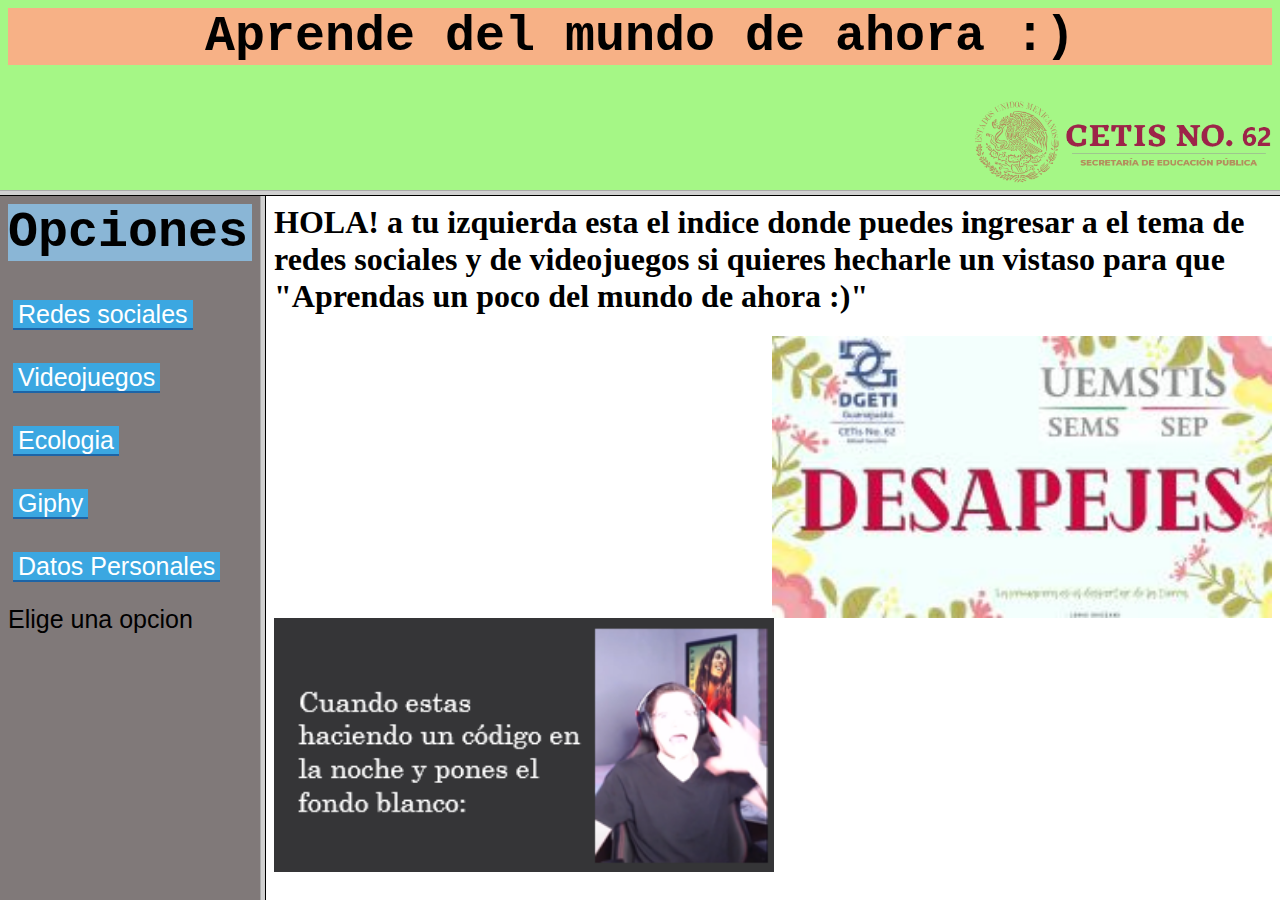
<file: index.html>
<html><head>
<title> Pagina con Marcos </title> </head>


<frameset rows="190,*" cols="*">
  <frame src="encabe.html" name="Msup">
  <frameset rows="*" cols="260,*">
    <frame src="indice.html" name="Mizq" frameborder="0" noresize="">
    <frame src="princip.html" name="Mprin">
  </frameset>
</frameset>

<noframes>
 <body> </body>
</noframes>

</html>
</file>
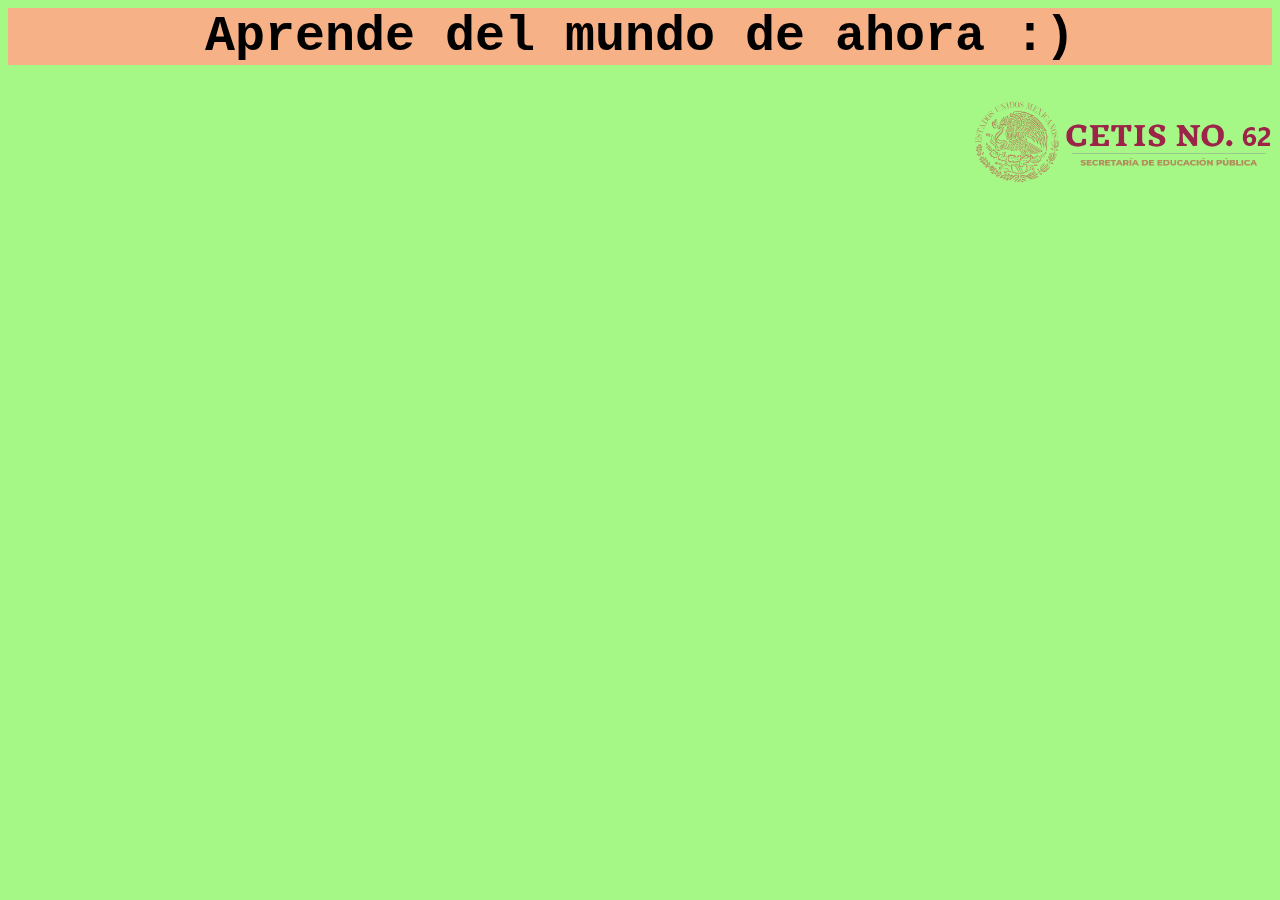
<file: encabe.html>
<html><head></head>
<body> 
<center>
<link rel="stylesheet" type="text/css" href="estilo4.css">
<h1>Aprende del mundo de ahora :)</h1>
<div align="right">
<img src="cetis.png" align="right" width="300" heigth="150">
</div>
</center>
</body>
</html>
</file>
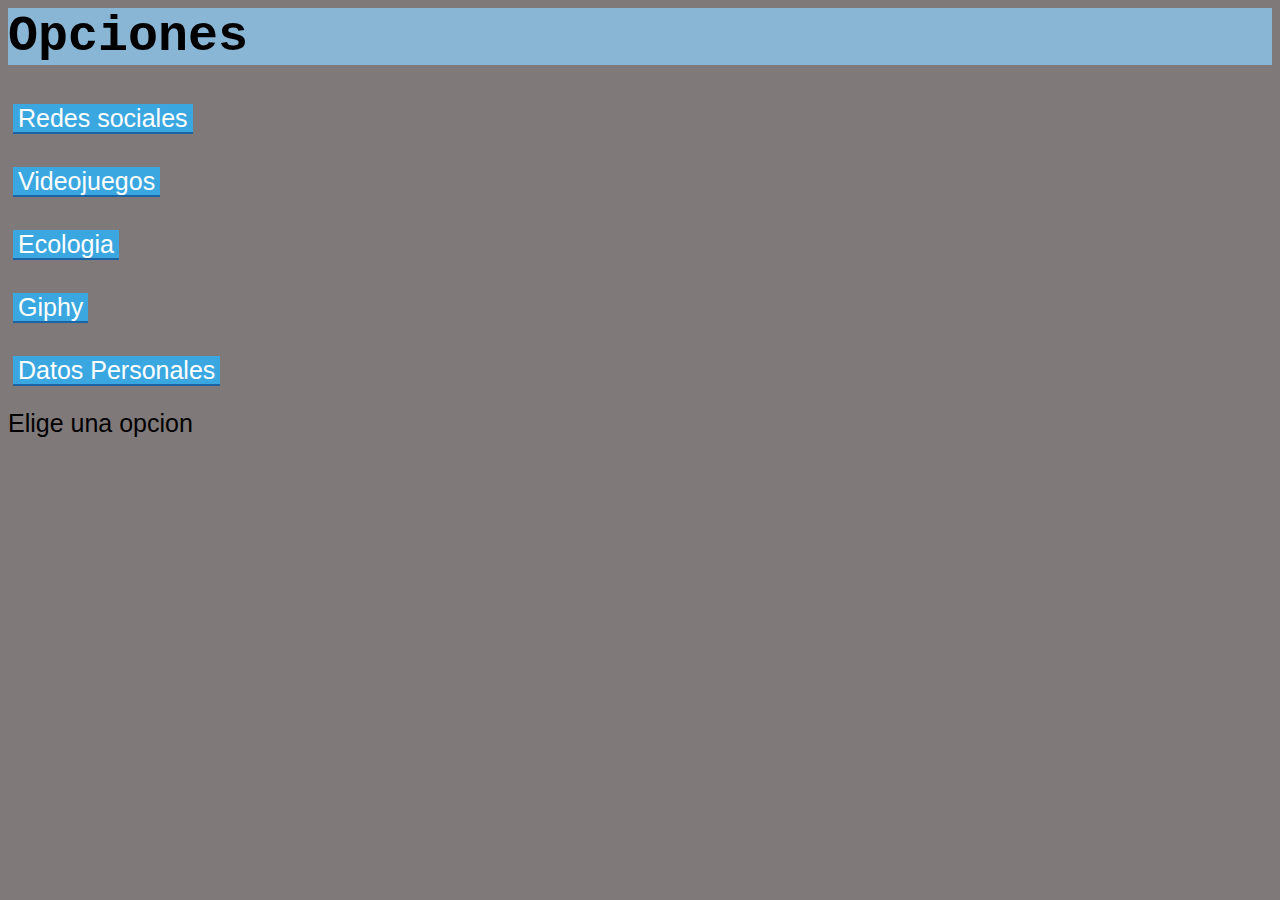
<file: indice.html>
<html>  <head>
<link rel="stylesheet" type="text/css" href="estilo.css">   </head>
<body>
<h1>Opciones</h1>
<p><a href="tema1.html" target="Mprin"> Redes sociales </a> </p>
<p><a href="tema2.html" target="Mprin"> Videojuegos </a> </p>
<p><a href="tema3.html" target="Mprin"> Ecologia </a> </p>
<p><a href="https://giphy.com/gifs/Zr12LUS14Ojtrf2mKQ" target="Mprin"> Giphy </a> </p>
<p><a href="personal.html" target="Mprin"> Datos Personales </a> </p>
<font face="Algerian"><p>Elige una opcion</p></font>
</body>
</file>
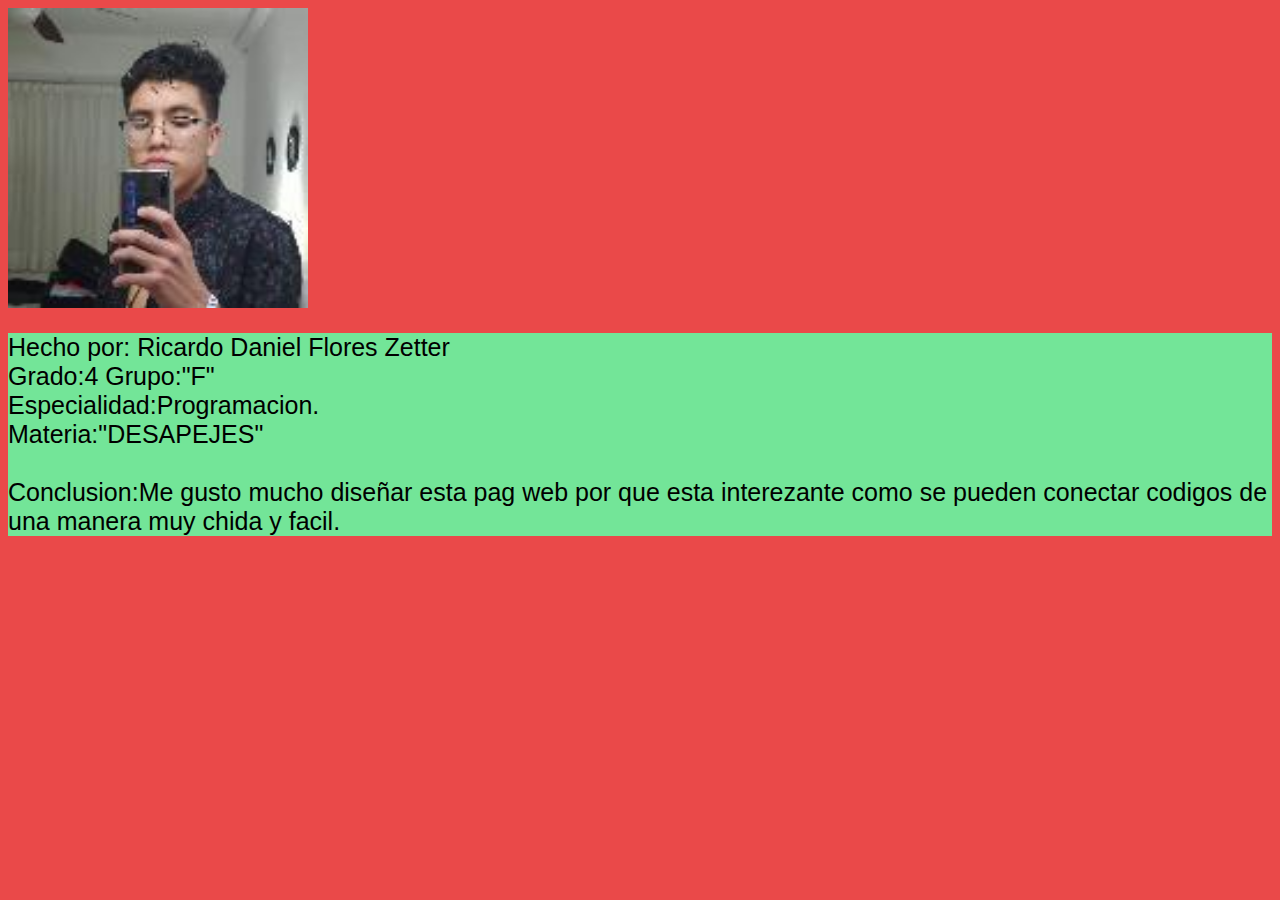
<file: personal.html>
<html>  <head>
<body>
<link rel="stylesheet" type="text/css" href="estilo3.css">
<img src="PAPUCHO.jpg" align="center" width="300" heigth="150">
<p>Hecho por: Ricardo Daniel Flores Zetter
<br>
Grado:4 Grupo:"F"
<br>
Especialidad:Programacion.
<br>
Materia:"DESAPEJES"
<br>
<br>
Conclusion:Me gusto mucho diseñar esta pag web por que esta interezante como se pueden conectar codigos de una manera muy chida y facil. 
</p>
</body>
</head>
</html>
</file>
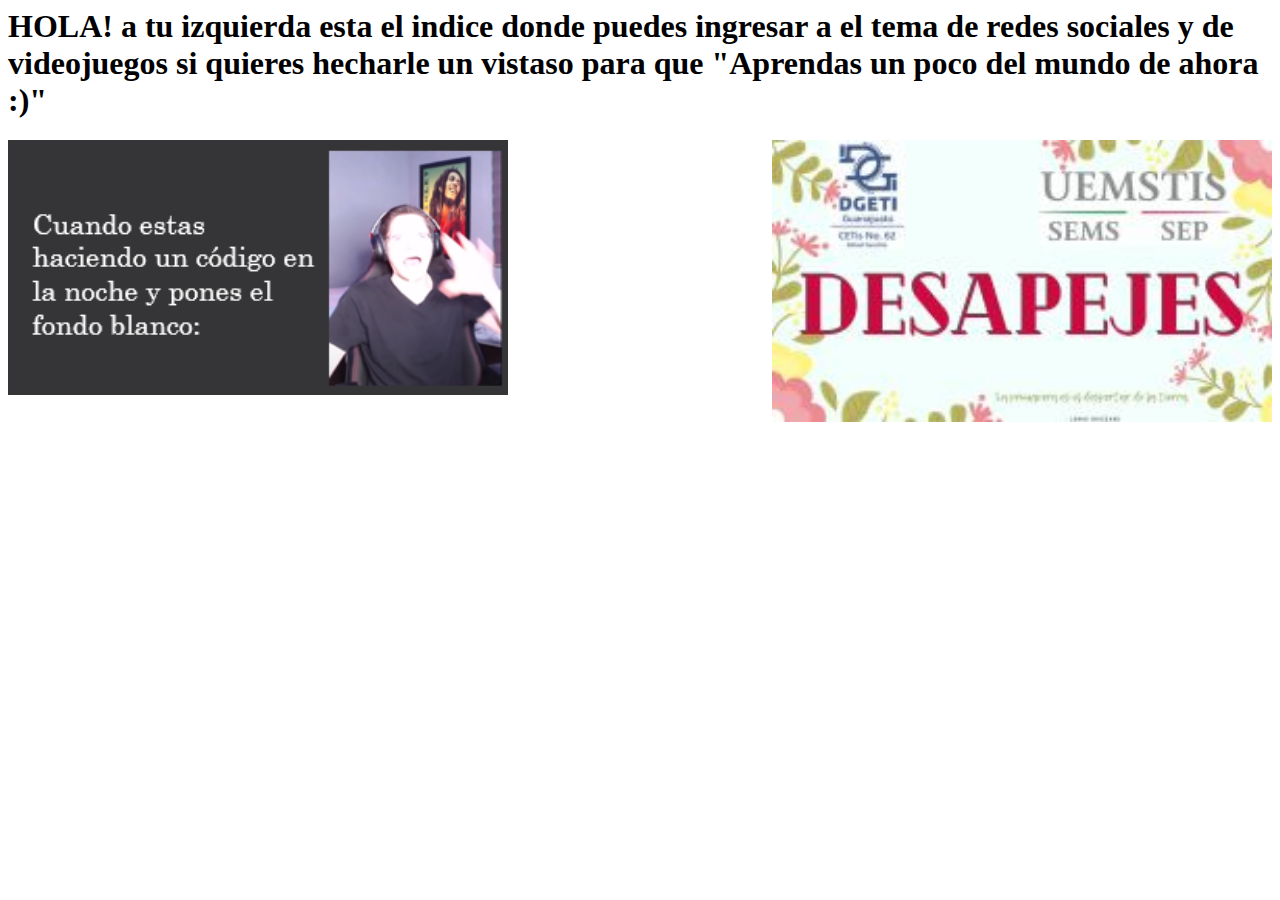
<file: princip.html>
<html><head></head>
<body> 
<h1>HOLA! a tu izquierda esta el indice donde puedes ingresar a el tema de redes sociales y de videojuegos si quieres hecharle un vistaso para que "Aprendas un poco del mundo de ahora :)"</h1>
<img src="desapejes.png" align="right" width="500" heigth="250">
<img src="meme.png" align="left" width="500" heigth="250">
</body>
</html>
</file>
<file: estilo4.css>
body{
	background:#A5F786;
}
h1 {
    background:#F7B186;
    font-family:Courier New;
    font-size: 50px;
   }
   h2 {
    background:#73E5C1;
    font-family:Courier New;
    font-size: 50px;
   }
   h3 {
    background:#73E5C1;
    font-family:Courier New;
    font-size: 50px;
   }
   h4 {
    background:#73E5C1;
    font-family:Courier New;
   font-size: 50px;
   }
   h5 {
    background:#73E5C1;
    font-family:Courier New;
    font-size: 50px;
       }
   h6 {
    background:#73E5C1;
    font-family:Courier New;
    font-size: 50px;
   }
   h7 {
    background:#73E5C1;
    font-family:Courier New;
    font-size: 50px;
   }
   h8 {
    background:#73E5C1;
    font-family:Courier New;
    font-size: 50px;
   }
 p {
   font-family:arial;
   font-size: 25px;
   color: #000000;
   line-height: 18px;
   margin-bottom: 20px;
}
</file>
<file: estilo.css>
a {
  text-decoration:none;
  margin:5px 5px;
  display:inline-block;
  background: #3BA7E1;
  color:#FFF;
  padding: 5px 5px;
  box-shadow: 0px 2px 0px #1D64A6;
}
a:hover {
  box-shadow: 0px 4px 0px #5F9EA0;
  color: #000;
  background:#5F9EA0;
}
a:active {
  box-shadow:none;
}
body{
	background:#807979;
}
h1 {
    background:#8ab6d6;
    font-family:Courier New;
    font-size: 50px;
   }
   h2 {
    background:#8ab6d6;
    font-family:Courier New;
    font-size: 50px;
   }
   h3 {
    background:#8ab6d6;
    font-family:Courier New;
    font-size: 50px;
   }
   h4 {
    background:#8ab6d6;
    font-family:Courier New;
   font-size: 50px;
   }
   h5 {
    background:#8ab6d6;
    font-family:Courier New;
    font-size: 50px;
       }
   h6 {
    background:#8ab6d6;
    font-family:Courier New;
    font-size: 50px;
   }
   h7 {
    background:#8ab6d6;
    font-family:Courier New;
    font-size: 50px;
   }
   h8 {
    background:#8ab6d6;
    font-family:Courier New;
    font-size: 50px;
   }
p {
   font-family:arial;
   font-size: 25px;
   color: #000000;
   line-height: 18px;
   margin-bottom: 20px;
}
</file>
<file: estilo3.css>
body{
	background:#EA4949;
}
p {
    background:#73E598;
    font-family:arial;
    font-size: 25px;
   }
</file>
